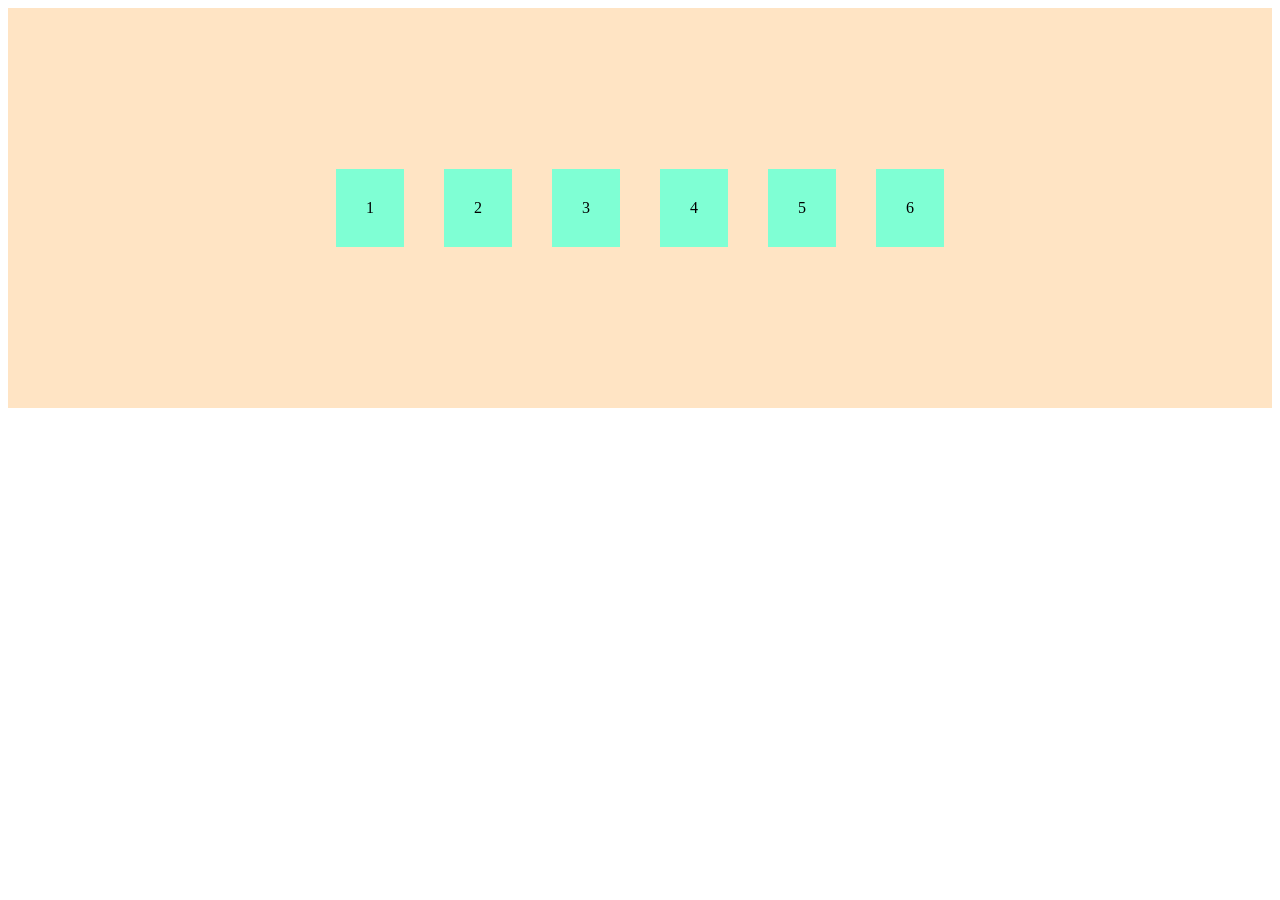
<file: index.html>
<!DOCTYPE html>
<html lang="en">
<head>
    <meta charset="UTF-8">
    <meta name="viewport" content="width=device-width, initial-scale=1.0">
    <link rel="stylesheet" href="style.css">
    <title>flexBox</title>
</head>
<body>
    <div class="container">
        <div class="caixa">1</div>
        <div class="caixa">2</div>
        <div class="caixa">3</div>
         <div class="caixa">4</div>
        <div class="caixa">5</div>
        <div class="caixa">6</div>

    </div>
    
</body>
</html>
</file>
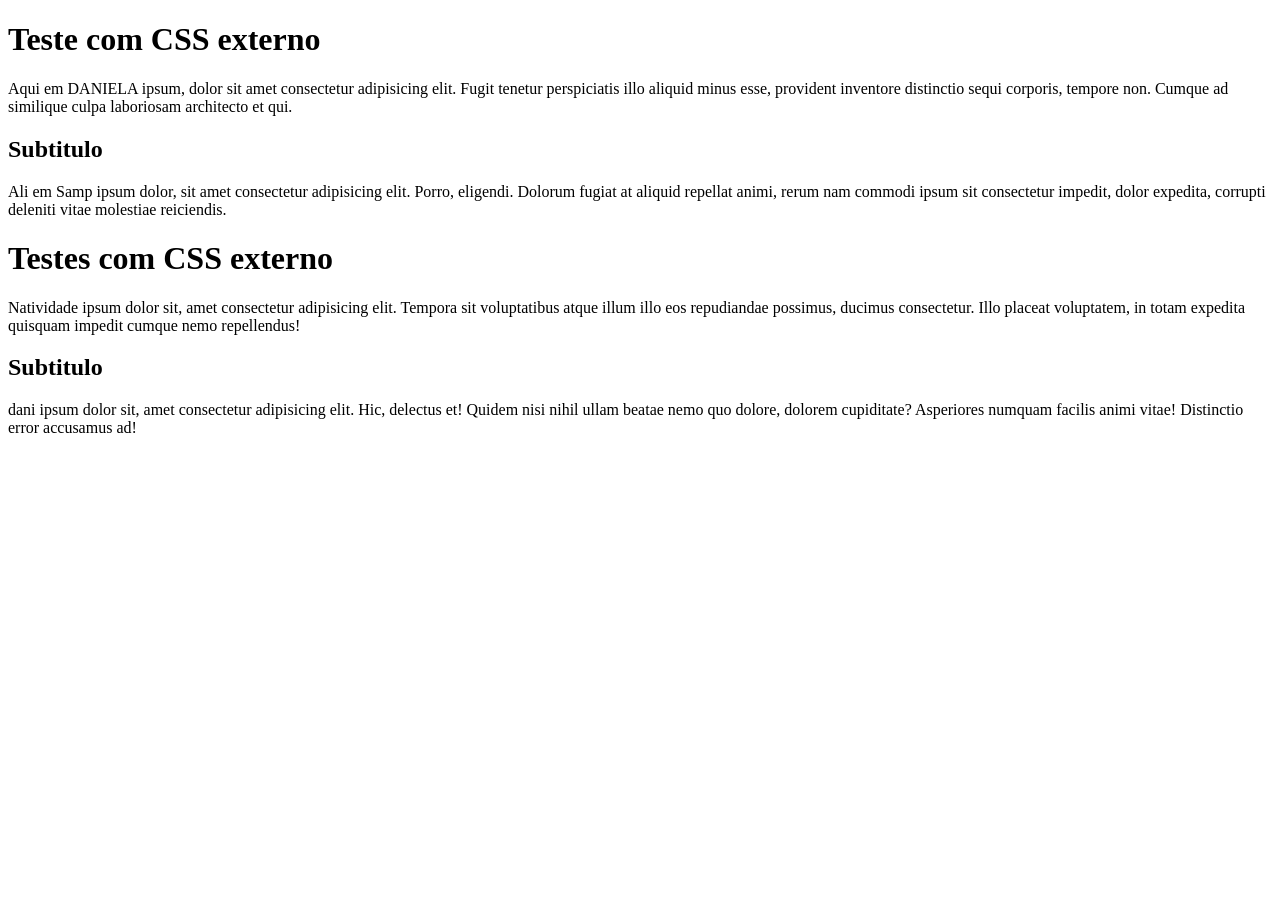
<file: externo.html>
<!DOCTYPE html>
<html lang="en">
<head>
    <meta charset="UTF-8">

    <meta name="viewport" content="width=device-width, initial-scale=1.0">
    <link rel="stylesheet" href="style.css">
    <title>Css externo</title>
</head>
<body>    
    <div class="card">
    <h1>Teste com CSS externo</h1>
    <p id="texto2"> Aqui em DANIELA ipsum, dolor sit amet consectetur adipisicing elit. Fugit tenetur perspiciatis illo aliquid minus esse, provident inventore distinctio sequi corporis, tempore non. Cumque ad similique culpa laboriosam architecto et qui.</p>

    <h2>Subtitulo</h2>

      <p id="texto"> Ali em Samp ipsum dolor, sit amet consectetur adipisicing elit. Porro, eligendi. Dolorum fugiat at aliquid repellat animi, rerum nam commodi ipsum sit consectetur impedit, dolor expedita, corrupti deleniti vitae molestiae reiciendis.</p>
</div>

<div class="card">
    <h1> Testes com CSS externo</h1>
    <p> Natividade ipsum dolor sit, amet consectetur adipisicing elit. Tempora sit voluptatibus atque illum illo eos repudiandae possimus, ducimus consectetur. Illo placeat voluptatem, in totam expedita quisquam impedit cumque nemo repellendus!</p>
    <h2>Subtitulo</h2>
    <p> dani ipsum dolor sit, amet consectetur adipisicing elit. Hic, delectus et! Quidem nisi nihil ullam beatae nemo quo dolore, dolorem cupiditate? Asperiores numquam facilis animi vitae! Distinctio error accusamus ad!</p>
</div>
</body>
</html>
</file>
<file: style.css>
.caixa{
    background-color: aquamarine;
    padding: 30px;
    margin: 10px;
}
  .container{
    display: flex; /*um ao lado do outro */
    flex-direction: row;
    background-color: bisque;
    height: 400px;
    align-items: center;
    justify-content: center;
    gap: 20px;
    flex-wrap: wrap;

  }
</file>
